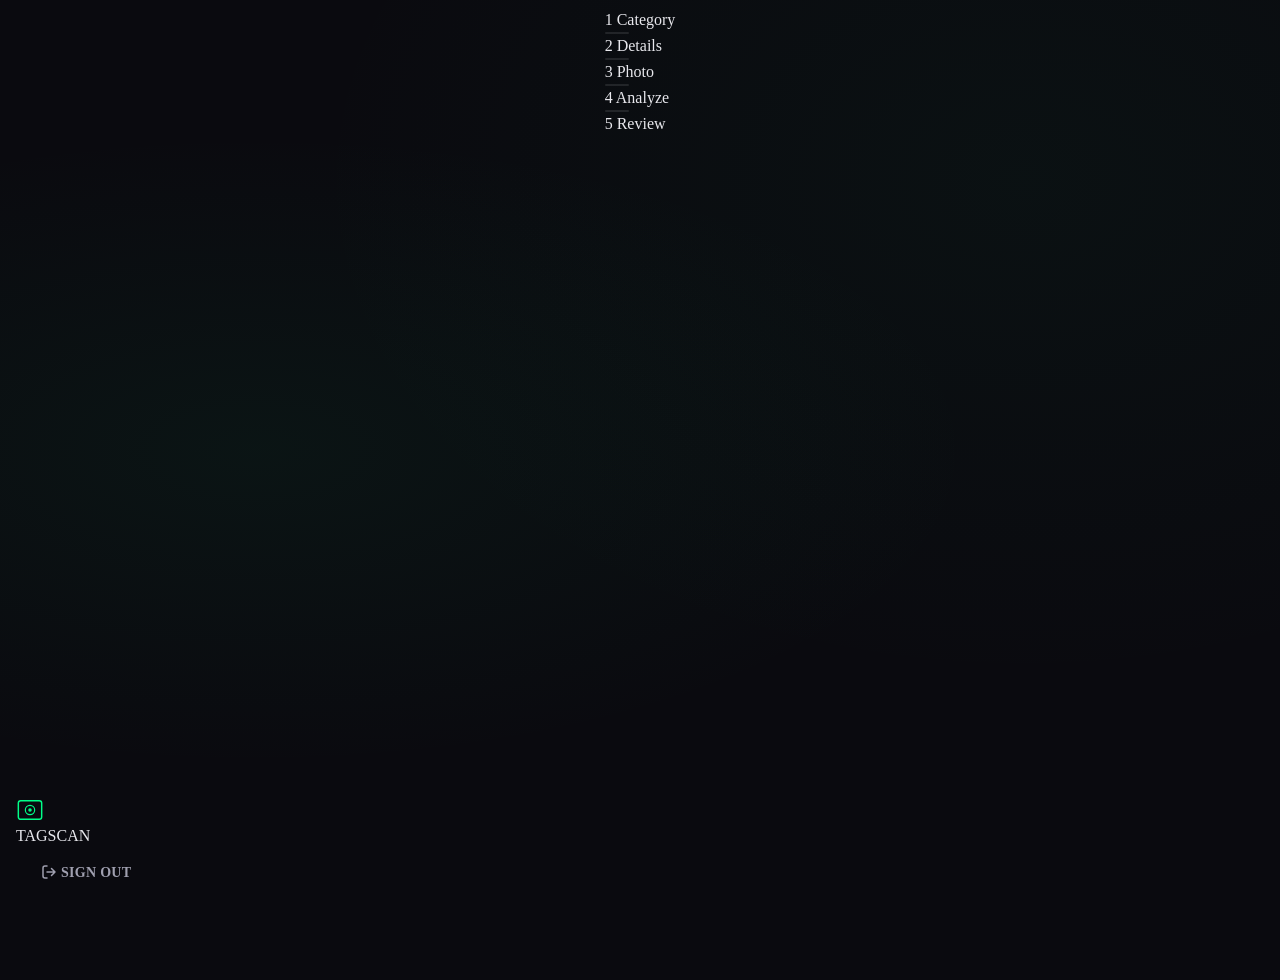
<file: capture.html>
<!DOCTYPE html>
<html lang="en">
<head>
  <meta charset="UTF-8">
  <meta name="viewport" content="width=device-width, initial-scale=1.0">
  <title>TAGSCAN — Capture</title>
  <link rel="stylesheet" href="assets/css/tokens.css">
  <link rel="stylesheet" href="assets/css/reset.css">
  <link rel="stylesheet" href="assets/css/globals.css">
  <link rel="stylesheet" href="assets/css/components.css">
  <link rel="stylesheet" href="assets/css/layout.css">
  <link rel="stylesheet" href="assets/css/capture.css">
</head>
<body>
  <!-- Navigation Bar -->
  <nav class="nav-bar" role="navigation" aria-label="Main navigation">
    <div class="nav-bar__inner">
      <a href="home.html" class="nav-bar__brand" aria-label="TAGSCAN home">
        <svg class="nav-bar__logo-icon" width="28" height="28" viewBox="0 0 48 48" fill="none" aria-hidden="true">
          <rect x="4" y="8" width="40" height="32" rx="4" stroke="#00ff88" stroke-width="2.5" fill="none"/>
          <circle cx="24" cy="24" r="8" stroke="#00ff88" stroke-width="2" fill="none"/>
          <circle cx="24" cy="24" r="3" fill="#00ff88"/>
        </svg>
        <span class="nav-bar__wordmark">TAGSCAN</span>
      </a>
      <div class="nav-bar__actions">
        <span class="nav-bar__user-email" id="nav-user-email"></span>
        <button class="btn btn--ghost btn--sm" id="btn-signout" type="button">
          <svg width="16" height="16" viewBox="0 0 16 16" fill="none" aria-hidden="true">
            <path d="M6 2H4a2 2 0 00-2 2v8a2 2 0 002 2h2M10.5 11.5L14 8l-3.5-3.5M14 8H6" stroke="currentColor" stroke-width="1.5" stroke-linecap="round" stroke-linejoin="round"/>
          </svg>
          Sign Out
        </button>
      </div>
    </div>
  </nav>

  <!-- Main Content -->
  <main class="page-shell">
    <div class="capture-page">
      <!-- Progress Dots -->
      <div class="progress-dots" id="progress-dots" role="navigation" aria-label="Capture progress">
        <div class="progress-dots__track">
          <button class="progress-dot progress-dot--active" data-step="0" aria-label="Step 1: Category" aria-current="step">
            <span class="progress-dot__inner">1</span>
            <span class="progress-dot__label">Category</span>
          </button>
          <div class="progress-dots__line"></div>
          <button class="progress-dot" data-step="1" aria-label="Step 2: Details">
            <span class="progress-dot__inner">2</span>
            <span class="progress-dot__label">Details</span>
          </button>
          <div class="progress-dots__line"></div>
          <button class="progress-dot" data-step="2" aria-label="Step 3: Photo">
            <span class="progress-dot__inner">3</span>
            <span class="progress-dot__label">Photo</span>
          </button>
          <div class="progress-dots__line"></div>
          <button class="progress-dot" data-step="3" aria-label="Step 4: AI Analysis">
            <span class="progress-dot__inner">4</span>
            <span class="progress-dot__label">Analyze</span>
          </button>
          <div class="progress-dots__line"></div>
          <button class="progress-dot" data-step="4" aria-label="Step 5: Review">
            <span class="progress-dot__inner">5</span>
            <span class="progress-dot__label">Review</span>
          </button>
        </div>
      </div>

      <!-- Step Panels Container -->
      <div class="capture-steps" id="capture-steps">

        <!-- Step 1: Category -->
        <section class="capture-step capture-step--active" id="step-category" data-step="0">
          <div class="glass-card">
            <div class="glass-card__header">
              <h2 class="capture-step__title">Select Device Category</h2>
              <p class="capture-step__subtitle">Choose the type of equipment you're scanning</p>
            </div>
            <div class="glass-card__body">
              <div class="category-grid">
                <button class="category-card category-card--active" data-category="laptops_desktops" type="button">
                  <div class="category-card__icon">
                    <svg width="32" height="32" viewBox="0 0 32 32" fill="none" aria-hidden="true">
                      <rect x="4" y="6" width="24" height="16" rx="2" stroke="currentColor" stroke-width="1.5" fill="none"/>
                      <path d="M2 26h28" stroke="currentColor" stroke-width="1.5" stroke-linecap="round"/>
                      <path d="M12 22h8v4h-8z" stroke="currentColor" stroke-width="1.5" fill="none"/>
                    </svg>
                  </div>
                  <span class="category-card__name">Laptops / Desktops</span>
                  <span class="category-card__status">Available</span>
                </button>

                <button class="category-card category-card--disabled" data-category="servers" type="button" disabled>
                  <div class="category-card__icon">
                    <svg width="32" height="32" viewBox="0 0 32 32" fill="none" aria-hidden="true">
                      <rect x="6" y="4" width="20" height="8" rx="2" stroke="currentColor" stroke-width="1.5" fill="none"/>
                      <rect x="6" y="14" width="20" height="8" rx="2" stroke="currentColor" stroke-width="1.5" fill="none"/>
                      <circle cx="10" cy="8" r="1.5" fill="currentColor"/>
                      <circle cx="10" cy="18" r="1.5" fill="currentColor"/>
                      <line x1="14" y1="8" x2="22" y2="8" stroke="currentColor" stroke-width="1"/>
                      <line x1="14" y1="18" x2="22" y2="18" stroke="currentColor" stroke-width="1"/>
                      <path d="M6 26h20" stroke="currentColor" stroke-width="1.5" stroke-linecap="round"/>
                    </svg>
                  </div>
                  <span class="category-card__name">Servers</span>
                  <span class="category-card__badge">Coming Soon</span>
                </button>

                <button class="category-card category-card--disabled" data-category="drives" type="button" disabled>
                  <div class="category-card__icon">
                    <svg width="32" height="32" viewBox="0 0 32 32" fill="none" aria-hidden="true">
                      <rect x="6" y="10" width="20" height="12" rx="2" stroke="currentColor" stroke-width="1.5" fill="none"/>
                      <circle cx="22" cy="16" r="2" stroke="currentColor" stroke-width="1.5" fill="none"/>
                      <line x1="10" y1="14" x2="16" y2="14" stroke="currentColor" stroke-width="1"/>
                      <line x1="10" y1="17" x2="14" y2="17" stroke="currentColor" stroke-width="1"/>
                    </svg>
                  </div>
                  <span class="category-card__name">Drives</span>
                  <span class="category-card__badge">Coming Soon</span>
                </button>

                <button class="category-card category-card--disabled" data-category="network" type="button" disabled>
                  <div class="category-card__icon">
                    <svg width="32" height="32" viewBox="0 0 32 32" fill="none" aria-hidden="true">
                      <rect x="6" y="12" width="20" height="8" rx="2" stroke="currentColor" stroke-width="1.5" fill="none"/>
                      <circle cx="10" cy="16" r="1" fill="currentColor"/>
                      <circle cx="14" cy="16" r="1" fill="currentColor"/>
                      <circle cx="18" cy="16" r="1" fill="currentColor"/>
                      <path d="M16 6v6M10 6h12" stroke="currentColor" stroke-width="1.5" stroke-linecap="round"/>
                      <path d="M16 20v6M10 26h12" stroke="currentColor" stroke-width="1.5" stroke-linecap="round"/>
                    </svg>
                  </div>
                  <span class="category-card__name">Network Equipment</span>
                  <span class="category-card__badge">Coming Soon</span>
                </button>
              </div>
            </div>
          </div>
        </section>

        <!-- Step 2: Details -->
        <section class="capture-step" id="step-details" data-step="1">
          <div class="glass-card">
            <div class="glass-card__header">
              <h2 class="capture-step__title">Device Details</h2>
              <p class="capture-step__subtitle">Tell us what you can see without the tag</p>
            </div>
            <div class="glass-card__body">
              <fieldset class="radio-group">
                <legend class="form-field__label">TYPE</legend>
                <div class="radio-group__options">
                  <label class="radio-option">
                    <input type="radio" name="device-type" value="Laptop" class="radio-option__input" checked>
                    <span class="radio-option__control"></span>
                    <span class="radio-option__label">
                      <svg width="18" height="18" viewBox="0 0 18 18" fill="none" aria-hidden="true" style="margin-right:6px;vertical-align:middle;">
                        <rect x="2" y="3" width="14" height="9" rx="1.5" stroke="currentColor" stroke-width="1.2" fill="none"/>
                        <path d="M1 14h16" stroke="currentColor" stroke-width="1.2" stroke-linecap="round"/>
                      </svg>
                      Laptop
                    </span>
                  </label>
                  <label class="radio-option">
                    <input type="radio" name="device-type" value="Desktop" class="radio-option__input">
                    <span class="radio-option__control"></span>
                    <span class="radio-option__label">
                      <svg width="18" height="18" viewBox="0 0 18 18" fill="none" aria-hidden="true" style="margin-right:6px;vertical-align:middle;">
                        <rect x="3" y="2" width="12" height="10" rx="1.5" stroke="currentColor" stroke-width="1.2" fill="none"/>
                        <path d="M7 12h4v3H7z" stroke="currentColor" stroke-width="1" fill="none"/>
                        <path d="M5 15h8" stroke="currentColor" stroke-width="1.2" stroke-linecap="round"/>
                      </svg>
                      Desktop
                    </span>
                  </label>
                </div>
              </fieldset>

              <div class="form-field">
                <label class="form-field__label" for="device-label">ASSET LABEL</label>
                <div class="form-field__input-wrap">
                  <input class="form-field__input font-mono" type="text" id="device-label" placeholder="e.g. EBX-4422 (optional)">
                </div>
                <span class="form-field__hint">Your internal asset tag, if visible</span>
              </div>

              <div class="form-field">
                <label class="form-field__label" for="device-make">MAKE / MANUFACTURER</label>
                <div class="form-field__input-wrap form-field__input-wrap--select">
                  <select class="form-field__input form-field__select" id="device-make">
                    <option value="">Select manufacturer…</option>
                    <option value="Dell">Dell</option>
                    <option value="HP">HP</option>
                    <option value="Lenovo">Lenovo</option>
                    <option value="Apple">Apple</option>
                    <option value="Asus">Asus</option>
                    <option value="Acer">Acer</option>
                    <option value="Microsoft">Microsoft</option>
                    <option value="Other">Other</option>
                  </select>
                  <svg class="form-field__chevron" width="12" height="12" viewBox="0 0 12 12" fill="none" aria-hidden="true">
                    <path d="M3 4.5l3 3 3-3" stroke="currentColor" stroke-width="1.5" stroke-linecap="round" stroke-linejoin="round"/>
                  </svg>
                </div>
                <span class="form-field__error" role="alert"></span>
              </div>
            </div>
          </div>
        </section>

        <!-- Step 3: Photo -->
        <section class="capture-step" id="step-photo" data-step="2">
          <div class="glass-card">
            <div class="glass-card__header">
              <h2 class="capture-step__title">Capture Device Tag</h2>
              <p class="capture-step__subtitle">Take a clear photo of the model/serial number label</p>
            </div>
            <div class="glass-card__body">
              <div class="camera-viewport" id="camera-viewport">
                <!-- Camera preview or fallback -->
                <video class="camera-viewport__video" id="camera-video" autoplay playsinline></video>
                <canvas class="camera-viewport__canvas" id="camera-canvas"></canvas>
                <img class="camera-viewport__preview" id="camera-preview-img" alt="Captured tag photo">

                <!-- Overlay frame guide -->
                <div class="camera-viewport__frame">
                  <div class="camera-viewport__corner camera-viewport__corner--tl"></div>
                  <div class="camera-viewport__corner camera-viewport__corner--tr"></div>
                  <div class="camera-viewport__corner camera-viewport__corner--bl"></div>
                  <div class="camera-viewport__corner camera-viewport__corner--br"></div>
                </div>

                <!-- Placeholder state -->
                <div class="camera-viewport__placeholder" id="camera-placeholder">
                  <svg width="48" height="48" viewBox="0 0 48 48" fill="none" aria-hidden="true">
                    <rect x="6" y="12" width="36" height="28" rx="4" stroke="currentColor" stroke-width="2" fill="none"/>
                    <circle cx="24" cy="26" r="8" stroke="currentColor" stroke-width="2" fill="none"/>
                    <circle cx="24" cy="26" r="3" fill="currentColor"/>
                    <rect x="18" y="12" width="12" height="5" rx="2" stroke="currentColor" stroke-width="1.5" fill="none"/>
                  </svg>
                  <p>Camera preview will appear here</p>
                </div>
              </div>

              <div class="camera-controls" id="camera-controls">
                <button class="btn btn--primary btn--lg camera-controls__capture" id="btn-capture-photo" type="button">
                  <svg width="20" height="20" viewBox="0 0 20 20" fill="none" aria-hidden="true">
                    <circle cx="10" cy="10" r="8" stroke="currentColor" stroke-width="2" fill="none"/>
                    <circle cx="10" cy="10" r="4" fill="currentColor"/>
                  </svg>
                  Capture Photo
                </button>
                <button class="btn btn--secondary btn--sm" id="btn-retake" type="button" style="display:none;">
                  <svg width="14" height="14" viewBox="0 0 14 14" fill="none" aria-hidden="true">
                    <path d="M2 7a5 5 0 019.5-1.5M12 7A5 5 0 012.5 8.5" stroke="currentColor" stroke-width="1.5" stroke-linecap="round"/>
                    <path d="M11.5 2v3.5H8" stroke="currentColor" stroke-width="1.5" stroke-linecap="round" stroke-linejoin="round"/>
                    <path d="M2.5 12V8.5H6" stroke="currentColor" stroke-width="1.5" stroke-linecap="round" stroke-linejoin="round"/>
                  </svg>
                  Retake
                </button>
              </div>

              <div class="camera-fallback">
                <p class="camera-fallback__text">Or upload an image file:</p>
                <label class="btn btn--secondary btn--sm camera-fallback__btn">
                  <svg width="14" height="14" viewBox="0 0 14 14" fill="none" aria-hidden="true">
                    <path d="M7 2v8M3 6l4-4 4 4" stroke="currentColor" stroke-width="1.5" stroke-linecap="round" stroke-linejoin="round"/>
                    <path d="M2 10v2h10v-2" stroke="currentColor" stroke-width="1.5" stroke-linecap="round" stroke-linejoin="round"/>
                  </svg>
                  Choose File
                  <input type="file" accept="image/*" capture="environment" id="file-input" class="sr-only">
                </label>
              </div>
            </div>
          </div>
        </section>

        <!-- Step 4: AI Processing -->
        <section class="capture-step" id="step-processing" data-step="3">
          <div class="glass-card">
            <div class="glass-card__header">
              <h2 class="capture-step__title">AI Analysis</h2>
              <p class="capture-step__subtitle">Extracting model and serial number from your photo</p>
            </div>
            <div class="glass-card__body">
              <div class="ai-processing" id="ai-processing">
                <!-- Processing state -->
                <div class="ai-processing__active" id="ai-processing-active">
                  <div class="ai-processing__spinner">
                    <svg class="ai-processing__sparkle-icon" width="48" height="48" viewBox="0 0 48 48" fill="none" aria-hidden="true">
                      <path d="M24 4l3 9h9l-7 5.5 3 9.5-8-6-8 6 3-9.5L12 13h9l3-9z" stroke="#00ff88" stroke-width="2" fill="none">
                        <animateTransform attributeName="transform" type="rotate" from="0 24 24" to="360 24 24" dur="3s" repeatCount="indefinite"/>
                      </path>
                    </svg>
                  </div>
                  <p class="ai-processing__text">Analyzing image<span class="dot-animate">...</span></p>
                  <div class="ai-processing__bar">
                    <div class="ai-processing__bar-fill" id="ai-progress-bar"></div>
                  </div>
                </div>

                <!-- Results state (hidden initially) -->
                <div class="ai-processing__results ai-processing__results--hidden" id="ai-results">
                  <div class="ai-result">
                    <span class="ai-result__label">MODEL</span>
                    <div class="ai-result__value-wrap">
                      <span class="ai-result__value font-mono" id="ai-model">—</span>
                      <span class="sparkle-badge" title="AI-detected">
                        <svg width="14" height="14" viewBox="0 0 14 14" fill="none" aria-hidden="true">
                          <path d="M7 1l1.5 4.5H13L9.5 8l1.5 4.5L7 10 3 12.5 4.5 8 1 5.5h4.5L7 1z" fill="#00ff88"/>
                        </svg>
                      </span>
                    </div>
                  </div>
                  <div class="ai-result">
                    <span class="ai-result__label">SERIAL NO</span>
                    <div class="ai-result__value-wrap">
                      <span class="ai-result__value font-mono" id="ai-serial">—</span>
                      <span class="sparkle-badge" title="AI-detected">
                        <svg width="14" height="14" viewBox="0 0 14 14" fill="none" aria-hidden="true">
                          <path d="M7 1l1.5 4.5H13L9.5 8l1.5 4.5L7 10 3 12.5 4.5 8 1 5.5h4.5L7 1z" fill="#00ff88"/>
                        </svg>
                      </span>
                    </div>
                  </div>
                  <p class="ai-processing__success-text">
                    <svg width="16" height="16" viewBox="0 0 16 16" fill="none" aria-hidden="true">
                      <circle cx="8" cy="8" r="7" stroke="#00ff88" stroke-width="1.5" fill="none"/>
                      <path d="M5 8l2 2 4-4" stroke="#00ff88" stroke-width="1.5" stroke-linecap="round" stroke-linejoin="round"/>
                    </svg>
                    Extraction complete — you can edit these in the next step
                  </p>
                </div>
              </div>
            </div>
          </div>
        </section>

        <!-- Step 5: Review -->
        <section class="capture-step" id="step-review" data-step="4">
          <div class="glass-card">
            <div class="glass-card__header">
              <h2 class="capture-step__title">Review & Save</h2>
              <p class="capture-step__subtitle">Verify all details before saving to inventory</p>
            </div>
            <div class="glass-card__body">
              <div class="review-grid">
                <!-- Summary section -->
                <div class="review-section">
                  <h3 class="review-section__title">Device Information</h3>

                  <div class="review-field">
                    <span class="review-field__label">CATEGORY</span>
                    <span class="review-field__value" id="review-category">—</span>
                  </div>
                  <div class="review-field">
                    <span class="review-field__label">TYPE</span>
                    <span class="review-field__value" id="review-type">—</span>
                  </div>
                  <div class="review-field">
                    <span class="review-field__label">LABEL</span>
                    <span class="review-field__value font-mono" id="review-label">—</span>
                  </div>
                  <div class="review-field">
                    <span class="review-field__label">MAKE</span>
                    <span class="review-field__value" id="review-make">—</span>
                  </div>
                  <div class="review-field review-field--ai">
                    <span class="review-field__label">
                      MODEL
                      <span class="sparkle-badge sparkle-badge--inline" id="review-model-sparkle" title="AI-detected">
                        <svg width="12" height="12" viewBox="0 0 14 14" fill="none" aria-hidden="true">
                          <path d="M7 1l1.5 4.5H13L9.5 8l1.5 4.5L7 10 3 12.5 4.5 8 1 5.5h4.5L7 1z" fill="#00ff88"/>
                        </svg>
                      </span>
                    </span>
                    <input class="form-field__input font-mono review-field__input" type="text" id="review-model" placeholder="Model number">
                  </div>
                  <div class="review-field review-field--ai">
                    <span class="review-field__label">
                      SERIAL NO
                      <span class="sparkle-badge sparkle-badge--inline" id="review-serial-sparkle" title="AI-detected">
                        <svg width="12" height="12" viewBox="0 0 14 14" fill="none" aria-hidden="true">
                          <path d="M7 1l1.5 4.5H13L9.5 8l1.5 4.5L7 10 3 12.5 4.5 8 1 5.5h4.5L7 1z" fill="#00ff88"/>
                        </svg
</file>
<file: assets/css/tokens.css>
:root {
  /* Colors - Dark Theme */
  --color-bg-primary: #0a0a0f;
  --color-bg-secondary: #12121a;
  --color-bg-tertiary: #1a1a2e;
  --color-bg-glass: rgba(255, 255, 255, 0.05);
  --color-bg-glass-hover: rgba(255, 255, 255, 0.08);
  --color-bg-glass-active: rgba(255, 255, 255, 0.12);

  --color-text-primary: #e8e8ed;
  --color-text-secondary: #a0a0b0;
  --color-text-tertiary: #6a6a7a;
  --color-text-inverse: #0a0a0f;

  --color-accent-primary: #6c63ff;
  --color-accent-primary-hover: #7b73ff;
  --color-accent-secondary: #00d4aa;
  --color-accent-warning: #ffb347;
  --color-accent-danger: #ff6b6b;
  --color-accent-success: #51cf66;

  --color-border: rgba(255, 255, 255, 0.1);
  --color-border-hover: rgba(255, 255, 255, 0.2);
  --color-border-focus: var(--color-accent-primary);

  --color-shadow: rgba(0, 0, 0, 0.3);
  --color-shadow-lg: rgba(0, 0, 0, 0.5);

  /* Typography - System Fonts Only */
  --font-sans: -apple-system, BlinkMacSystemFont, 'Segoe UI', Roboto, Helvetica, Arial, sans-serif;
  --font-mono: 'SF Mono', 'Cascadia Code', 'Consolas', 'Liberation Mono', 'Courier New', monospace;

  --font-size-xs: 0.75rem;
  --font-size-sm: 0.875rem;
  --font-size-base: 1rem;
  --font-size-md: 1.125rem;
  --font-size-lg: 1.25rem;
  --font-size-xl: 1.5rem;
  --font-size-2xl: 2rem;
  --font-size-3xl: 2.5rem;
  --font-size-4xl: 3rem;

  --font-weight-normal: 400;
  --font-weight-medium: 500;
  --font-weight-semibold: 600;
  --font-weight-bold: 700;

  --line-height-tight: 1.2;
  --line-height-normal: 1.5;
  --line-height-relaxed: 1.75;

  /* Spacing */
  --space-xs: 0.25rem;
  --space-sm: 0.5rem;
  --space-md: 1rem;
  --space-lg: 1.5rem;
  --space-xl: 2rem;
  --space-2xl: 3rem;
  --space-3xl: 4rem;
  --space-4xl: 6rem;

  /* Border Radius */
  --radius-sm: 0.375rem;
  --radius-md: 0.75rem;
  --radius-lg: 1rem;
  --radius-xl: 1.5rem;
  --radius-full: 9999px;

  /* Transitions */
  --transition-fast: 150ms ease;
  --transition-base: 250ms ease;
  --transition-slow: 400ms ease;
  --transition-spring: 500ms cubic-bezier(0.34, 1.56, 0.64, 1);

  /* Shadows */
  --shadow-sm: 0 1px 3px var(--color-shadow);
  --shadow-md: 0 4px 12px var(--color-shadow);
  --shadow-lg: 0 8px 30px var(--color-shadow-lg);
  --shadow-glow: 0 0 20px rgba(108, 99, 255, 0.3);
  --shadow-glow-success: 0 0 20px rgba(0, 212, 170, 0.3);

  /* Z-index */
  --z-base: 1;
  --z-dropdown: 100;
  --z-sticky: 200;
  --z-modal-backdrop: 300;
  --z-modal: 400;
  --z-toast: 500;

  /* Sizing */
  --header-height: 4rem;
  --max-width-content: 1200px;
  --max-width-form: 480px;
  --sidebar-width: 280px;
}
</file>
<file: assets/css/globals.css>
/* ========================
   Global Styles
   ======================== */

body {
  font-family: var(--font-family-primary);
  font-size: var(--font-size-base);
  font-weight: var(--font-weight-normal);
  line-height: var(--line-height-normal);
  color: var(--color-text-primary);
  background-color: var(--color-bg-primary);
  background-image:
    radial-gradient(ellipse at 20% 50%, hsla(152, 80%, 40%, 0.06) 0%, transparent 50%),
    radial-gradient(ellipse at 80% 20%, hsla(152, 80%, 40%, 0.04) 0%, transparent 50%);
  background-attachment: fixed;
}

::selection {
  background-color: var(--color-accent-primary);
  color: var(--color-bg-primary);
}

/* Scrollbar */
::-webkit-scrollbar {
  width: 6px;
}

::-webkit-scrollbar-track {
  background: var(--color-bg-secondary);
}

::-webkit-scrollbar-thumb {
  background: var(--color-border);
  border-radius: var(--radius-full);
}

::-webkit-scrollbar-thumb:hover {
  background: var(--color-text-tertiary);
}

/* Utility: visually hidden */
.sr-only {
  position: absolute;
  width: 1px;
  height: 1px;
  padding: 0;
  margin: -1px;
  overflow: hidden;
  clip: rect(0, 0, 0, 0);
  white-space: nowrap;
  border-width: 0;
}

/* Typography utilities */
.text-gradient {
  background: var(--gradient-accent);
  -webkit-background-clip: text;
  -webkit-text-fill-color: transparent;
  background-clip: text;
}
</file>
<file: assets/css/components.css>
/* ========================
   Shared Components
   ======================== */

/* --- Glass Card --- */
.glass-card {
  background: var(--glass-bg);
  backdrop-filter: blur(var(--glass-blur));
  -webkit-backdrop-filter: blur(var(--glass-blur));
  border: 1px solid var(--glass-border);
  border-radius: var(--radius-xl);
  padding: var(--space-lg);
  transition: transform var(--transition-normal), box-shadow var(--transition-normal), border-color var(--transition-normal);
}

.glass-card--interactive {
  cursor: pointer;
  display: block;
}

.glass-card--interactive:hover {
  transform: translateY(-2px);
  box-shadow: var(--shadow-lg);
  border-color: var(--color-accent-primary);
}

.glass-card--interactive:active {
  transform: translateY(0);
}

.glass-card--accent {
  border-color: var(--color-accent-primary);
  box-shadow: 0 0 20px hsla(152, 80%, 45%, 0.15);
}

.glass-card--accent:hover {
  box-shadow: 0 0 30px hsla(152, 80%, 45%, 0.25);
}

/* --- Buttons --- */
.btn {
  display: inline-flex;
  align-items: center;
  justify-content: center;
  gap: var(--space-xs);
  padding: var(--space-sm) var(--space-lg);
  font-family: var(--font-family-primary);
  font-size: var(--font-size-sm);
  font-weight: var(--font-weight-semibold);
  letter-spacing: 0.02em;
  text-transform: uppercase;
  border-radius: var(--radius-lg);
  border: 1px solid transparent;
  transition: all var(--transition-normal);
  position: relative;
  overflow: hidden;
  min-height: 48px;
}

.btn--primary {
  background: var(--gradient-accent);
  color: var(--color-bg-primary);
  border-color: transparent;
  box-shadow: 0 0 20px hsla(152, 80%, 45%, 0.3);
}

.btn--primary:hover {
  box-shadow: 0 0 30px hsla(152, 80%, 45%, 0.5);
  transform: translateY(-1px);
}

.btn--primary:active {
  transform: translateY(0);
  box-shadow: 0 0 15px hsla(152, 80%, 45%, 0.2);
}

.btn--secondary {
  background: var(--glass-bg);
  color: var(--color-text-primary);
  border-color: var(--color-border);
  backdrop-filter: blur(var(--glass-blur));
}

.btn--secondary:hover {
  border-color: var(--color-accent-primary);
  background: var(--color-bg-tertiary);
}

.btn--ghost {
  background: transparent;
  color: var(--color-text-secondary);
  border-color: transparent;
}

.btn--ghost:hover {
  color: var(--color-text-primary);
  background: var(--color-bg-tertiary);
}

.btn--full {
  width: 100%;
}

.btn--loading .btn__text {
  visibility: hidden;
}

.btn--loading .btn__loader {
  display: flex;
}

.btn__text {
  display: inline-flex;
  align-items: center;
  gap: var(--space-xs);
}

.btn__loader {
  display: none;
  position: absolute;
  top: 50%;
  left: 50%;
  transform: translate(-50%, -50%);
  align-items: center;
  gap: 4px;
}

/* Dot pulse loader */
.dot-pulse {
  display: flex;
  align-items: center;
  gap: 4px;
}

.dot-pulse span {
  width: 6px;
  height: 6px;
  border-radius: 50%;
  background: currentColor;
  animation: dotPulse 1.4s infinite ease-in-out both;
}

.dot-pulse span:nth-child(1) { animation-delay: -0.32s; }
.dot-pulse span:nth-child(2) { animation-delay: -0.16s; }
.dot-pulse span:nth-child(3) { animation-delay: 0s; }

@keyframes dotPulse {
  0%, 80%, 100% { transform: scale(0.4); opacity: 0.4; }
  40% { transform: scale(1); opacity: 1; }
}

/* --- Form Fields --- */
.form-field {
  display: flex;
  flex-direction: column;
  gap: var(--space-xs);
}

.form-field__label {
  font-size: var(--font-size-sm);
  font-weight: var(--font-weight-medium);
  color: var(--color-text-secondary);
  text-transform: uppercase;
  letter-spacing: 0.05em;
}

.form-field__input-wrap {
  position: relative;
  display: flex;
  align-items: center;
}

.form-field__icon {
  position: absolute;
  left: var(--space-sm);
  width: 20px;
  height: 20px;
  color: var(--color-text-tertiary);
  pointer-events: none;
  display: flex;
  align-items: center;
  justify-content: center;
}

.form-field__input {
  width: 100%;
  padding: var(--space-sm) var(--space-md);
  padding-left: calc(var(--space-sm) + 20px + var(--space-xs));
  background: var(--color-bg-secondary);
  border: 1px solid var(--color-border);
  border-radius: var(--radius-md);
  color: var(--color-text-primary);
  font-size: var(--font-size-base);
  transition: border-color var(--transition-fast), box-shadow var(--transition-fast);
  min-height: 48px;
}

.form-field__input::placeholder {
  color: var(--color-text-tertiary);
}

.form-field__input:focus {
  border-color: var(--color-accent-primary);
  box-shadow: 0 0 0 3px hsla(152, 80%, 45%, 0.15);
  outline: none;
}

.form-field__input--no-icon {
  padding-left: var(--space-md);
}

.form-field__error {
  font-size: var(--font-size-xs);
  color: var(--color-error);
  min-height: 1.2em;
}

.form-field__global-error {
  font-size: var(--font-size-sm);
  color: var(--color-error);
  text-align: center;
  padding: var(--space-sm);
  background: hsla(0, 70%, 50%, 0.1);
  border: 1px solid hsla(0, 70%, 50%, 0.2);
  border-radius: var(--radius-md);
  display: none;
}

.form-field__global-error.is-visible {
  display: block;
}

.form-field__hint {
  font-size: var(--font-size-xs);
  color: var(--color-text-tertiary);
  text-align: center;
}

.form-field--error .form-field__input {
  border-color: var(--color-error);
}

/* --- Radio / Chip Group --- */
.radio-group {
  display: flex;
  flex-wrap: wrap;
  gap: var(--space-xs);
}

.radio-group__option {
  position: relative;
}

.radio-group__input {
  position: absolute;
  opacity: 0;
  pointer-events: none;
}

.radio-group__label {
  display: inline-flex;
  align-items: center;
  gap: var(--space-xs);
  padding: var(--space-xs) var(--space-sm);
  background: var(--color-bg-secondary);
  border: 1px solid var(--color-border);
  border-radius: var(--radius-full);
  font-size: var(--font-size-sm);
  color: var(--color-text-secondary);
  cursor: pointer;
  transition: all var(--transition-fast);
  user-select: none;
}

.radio-group__label:hover {
  border-color: var(--color-accent-primary);
  color: var(--color-text-primary);
}

.radio-group__input:checked + .radio-group__label {
  background: var(--color-accent-primary);
  border-color: var(--color-accent-primary);
  color: var(--color-bg-primary);
  font-weight: var(--font-weight-semibold);
}

/* --- Nav Bar --- */
.nav-bar {
  position: fixed;
  bottom: 0;
  left: 0;
  right: 0;
  z-index: var(--z-sticky);
  background: var(--glass-bg);
  backdrop-filter: blur(var(--glass-blur));
  -webkit-backdrop-filter: blur(var(--glass-blur));
  border-top: 1px solid var(--glass-border);
  padding: var(--space-xs) var(--space-md);
  padding-bottom: max(var(--space-xs), env(safe-area-inset-bottom));
}

.nav-bar__list {
  display: flex;
  justify-content: space-around;
  align-items: center;
  max-width: 400px;
  margin: 0 auto;
}

.nav-bar__item {
  display: flex;
  flex-direction: column;
  align-items: center;
  gap: 2px;
  padding: var(--space-xs);
  color: var(--color-text-tertiary);
  font-size: var(--font-size-xs);
  text-decoration: none;
  transition: color var(--transition-fast);
  border-radius: var(--radius-md);
  min-width: 60px;
}

.nav-bar__item:hover {
  color: var(--color-text-secondary);
}

.nav-bar__item.is-active {
  color: var(--color-accent-primary);
}

.nav-bar__icon {
  width: 24px;
  height: 24px;
}

.nav-bar__label {
  font-weight: var(--font-weight-medium);
}
</file>
<file: assets/css/layout.css>
/* ========================
   Layout
   ======================== */

/* Page shell - standard page wrapper */
.page-shell {
  display: flex;
  flex-direction: column;
  min-height: 100vh;
  min-height: 100dvh;
  padding-bottom: 80px; /* nav bar clearance */
}

.page-shell__content {
  flex: 1;
  padding: var(--space-md);
  max-width: 600px;
  margin: 0 auto;
  width: 100%;
}

/* Page header */
.page-header {
  display: flex;
  align-items: center;
  justify-content: space-between;
  padding: var(--space-sm) var(--space-md);
  position: sticky;
  top: 0;
  z-index: var(--z-sticky);
  background: hsla(160, 20%, 4%, 0.8);
  backdrop-filter: blur(12px);
  -webkit-backdrop-filter: blur(12px);
  border-bottom: 1px solid var(--glass-border);
}

.page-header__title {
  font-size: var(--font-size-lg);
  font-weight: var(--font-weight-semibold);
  color: var(--color-text-primary);
}

.page-header__action {
  display: flex;
  align-items: center;
  justify-content: center;
  width: 40px;
  height: 40px;
  border-radius: var(--radius-md);
  color: var(--color-text-secondary);
  transition: all var(--transition-fast);
}

.page-header__action:hover {
  background: var(--color-bg-tertiary);
  color: var(--color-text-primary);
}

/* Section spacing */
.section {
  margin-bottom: var(--space-xl);
}

.section__title {
  font-size: var(--font-size-sm);
  font-weight: var(--font-weight-semibold);
  color: var(--color-text-tertiary);
  text-transform: uppercase;
  letter-spacing: 0.08em;
  margin-bottom: var(--space-md);
}
</file>
<file: assets/css/capture.css>
/* ========================
   Capture Page
   ======================== */

.capture-page {
  display: flex;
  flex-direction: column;
  min-height: 100vh;
  min-height: 100dvh;
}

/* Progress indicator */
.progress-dots {
  display: flex;
  align-items: center;
  justify-content: center;
  gap: var(--space-xs);
  padding: var(--space-sm) var(--space-md);
}

.progress-dots__dot {
  width: 8px;
  height: 8px;
  border-radius: 50%;
  background: var(--color-border);
  transition: all var(--transition-normal);
}

.progress-dots__dot.is-active {
  background: var(--color-accent-primary);
  box-shadow: 0 0 8px hsla(152, 80%, 45%, 0.4);
  width: 10px;
  height: 10px;
}

.progress-dots__dot.is-complete {
  background: var(--color-accent-primary);
}

.progress-dots__line {
  width: 24px;
  height: 2px;
  background: var(--color-border);
  border-radius: 1px;
  transition: background var(--transition-normal);
}

.progress-dots__line.is-complete {
  background: var(--color-accent-primary);
}

/* Capture steps */
.capture-step {
  display: none;
  flex-direction: column;
  flex: 1;
  padding: var(--space-md);
  max-width: 600px;
  margin: 0 auto;
  width: 100%;
  animation: fadeIn 0.3s ease;
}

.capture-step.is-active {
  display: flex;
}

@keyframes fadeIn {
  from { opacity: 0; transform: translateY(8px); }
  to { opacity: 1; transform: translateY(0); }
}

.capture-step__title {
  font-size: var(--font-size-xl);
  font-weight: var(--font-weight-bold);
  color: var(--color-text-primary);
  margin-bottom: var(--space-xs);
}

.capture-step__desc {
  font-size: var(--font-size-sm);
  color: var(--color-text-tertiary);
  margin-bottom: var(--space-lg);
}

/* Category grid */
.category-grid {
  display: grid;
  grid-template-columns: repeat(2, 1fr);
  gap: var(--space-sm);
  margin-bottom: var(--space-lg);
}

.category-grid__item {
  position: relative;
}

.category-grid__input {
  position: absolute;
  opacity: 0;
  pointer-events: none;
}

.category-grid__card {
  display: flex;
  flex-direction: column;
  align-items: center;
  gap: var(--space-sm);
  padding: var(--space-lg) var(--space-md);
  background: var(--color-bg-secondary);
  border: 1px solid var(--color-border);
  border-radius: var(--radius-lg);
  cursor: pointer;
  transition: all var(--transition-fast);
  text-align: center;
}

.category-grid__card:hover {
  border-color: var(--color-accent-primary);
  background: var(--color-bg-tertiary);
}

.category-grid__input:checked + .category-grid__card {
  border-color: var(--color-accent-primary);
  background: hsla(152, 80%, 45%, 0.08);
  box-shadow: 0 0 16px hsla(152, 80%, 45%, 0.15);
}

.category-grid__icon {
  font-size: var(--font-size-2xl);
}

.category-grid__label {
  font-size: var(--font-size-sm);
  font-weight: var(--font-weight-medium);
  color: var(--color-text-secondary);
}

/* Camera viewport */
.camera-viewport {
  position: relative;
  width: 100%;
  aspect-ratio: 3 / 4;
  background: var(--color-bg-secondary);
  border: 2px dashed var(--color-border);
  border-radius: var(--radius-xl);
  overflow: hidden;
  display: flex;
  align-items: center;
  justify-content: center;
  margin-bottom: var(--space-md);
}

.camera-viewport__preview {
  width: 100%;
  height: 100%;
  object-fit: cover;
  display: none;
}

.camera-viewport__preview.is-visible {
  display: block;
}

.camera-viewport__placeholder {
  display: flex;
  flex-direction: column;
  align-items: center;
  gap: var(--space-sm);
  color: var(--color-text-tertiary);
}

.camera-viewport__placeholder.is-hidden {
  display: none;
}

.camera-viewport__placeholder svg {
  width: 48px;
  height: 48px;
  opacity: 0.5;
}

.camera-viewport__placeholder span {
  font-size: var(--font-size-sm);
}

.camera-controls {
  display: flex;
  justify-content: center;
  gap: var(--space-md);
}

/* AI Processing */
.ai-processing {
  display: none;
  flex-direction: column;
  align-items: center;
  justify-content: center;
  gap: var(--space-lg);
  padding: var(--space-xl);
  text-align: center;
  flex: 1;
}

.ai-processing.is-visible {
  display: flex;
}

.ai-processing__spinner {
  width: 64px;
  height: 64px;
  border: 3px solid var(--color-border);
  border-top-color: var(--color-accent-primary);
  border-radius: 50%;
  animation: spin 1s linear infinite;
}

@keyframes spin {
  to { transform: rotate(360deg); }
}

.ai-processing__text {
  font-size: var(--font-size-base);
  color: var(--color-text-secondary);
}

.ai-processing__subtext {
  font-size: var(--font-size-sm);
  color: var(--color-text-tertiary);
}

/* Review grid */
.review-grid {
  display: flex;
  flex-direction: column;
  gap: var(--space-md);
  margin-bottom: var(--space-lg);
}

.review-grid__item {
  display: flex;
  flex-direction: column;
  gap: var(--space-xs);
}

.review-grid__label {
  font-size: var(--font-size-xs);
  font-weight: var(--font-weight-semibold);
  color: var(--color-text-tertiary);
  text-transform: uppercase;
  letter-spacing: 0.05em;
}

.review-grid__value {
  font-size: var(--font-size-base);
  color: var(--color-text-primary);
  padding: var(--space-sm);
  background: var(--color-bg-secondary);
  border: 1px solid var(--color-border);
  border-radius: var(--radius-md);
}

.review-grid__image {
  width: 100%;
  max-height: 200px;
  object-fit: cover;
  border-radius: var(--radius-md);
  border: 1px solid var(--color-border);
}

/* Step navigation */
.capture-nav {
  display: flex;
  gap: var(--space-sm);
  padding: var(--space-md);
  border-top: 1px solid var(--glass-border);
  background: hsla(160, 20%, 4%, 0.8);
  backdrop-filter: blur(12px);
  position: sticky;
  bottom: 0;
}

.capture-nav .btn {
  flex: 1;
}

/* Condition / Tags */
.condition-select {
  display: flex;
  flex-direction: column;
  gap: var(--space-sm);
  margin-bottom: var(--space-lg);
}

.condition-option {
  position: relative;
}

.condition-option__input {
  position: absolute;
  opacity: 0;
  pointer-events: none;
}

.condition-option__label {
  display: flex;
  align-items: center;
  gap: var(--space-sm);
  padding: var(--space-sm) var(--space-md);
  background: var(--color-bg-secondary);
  border: 1px solid var(--color-border);
  border-radius: var(--radius-md);
  cursor: pointer;
  transition: all var(--transition-fast);
}

.condition-option__label:hover {
  border-color: var(--color-accent-primary);
}

.condition-option__input:checked + .condition-option__label {
  border-color: var(--color-accent-primary);
  background: hsla(152, 80%, 45%, 0.08);
}

.condition-option__dot {
  width: 16px;
  height: 16px;
  border-radius: 50%;
  border: 2px solid var(--color-border);
  transition: all var(--transition-fast);
  flex-shrink: 0;
}

.condition-option__input:checked + .condition-option__label .condition-option__dot {
  border-color: var(--color-accent-primary);
  background: var(--color-accent-primary);
  box-shadow: inset 0 0 0 3px var(--color-bg-primary);
}

.condition-option__text {
  font-size: var(--font-size-sm);
  color: var(--color-text-secondary);
}

/* Notes textarea */
.capture-notes {
  width: 100%;
  min-height: 100px;
  padding: var(--space-sm) var(--space-md);
  background: var(--color-bg-secondary);
  border: 1px solid var(--color-border);
  border-radius: var(--radius-md);
  color: var(--color-text-primary);
  font-size: var(--font-size-base);
  font-family: var(--font-family-primary);
  resize: vertical;
  transition: border-color var(--transition-fast);
}

.capture-notes:focus {
  border-color: var(--color-accent-primary);
  box-shadow: 0 0 0 3px hsla(152, 80%, 45%, 0.15);
  outline: none;
}
</file>
